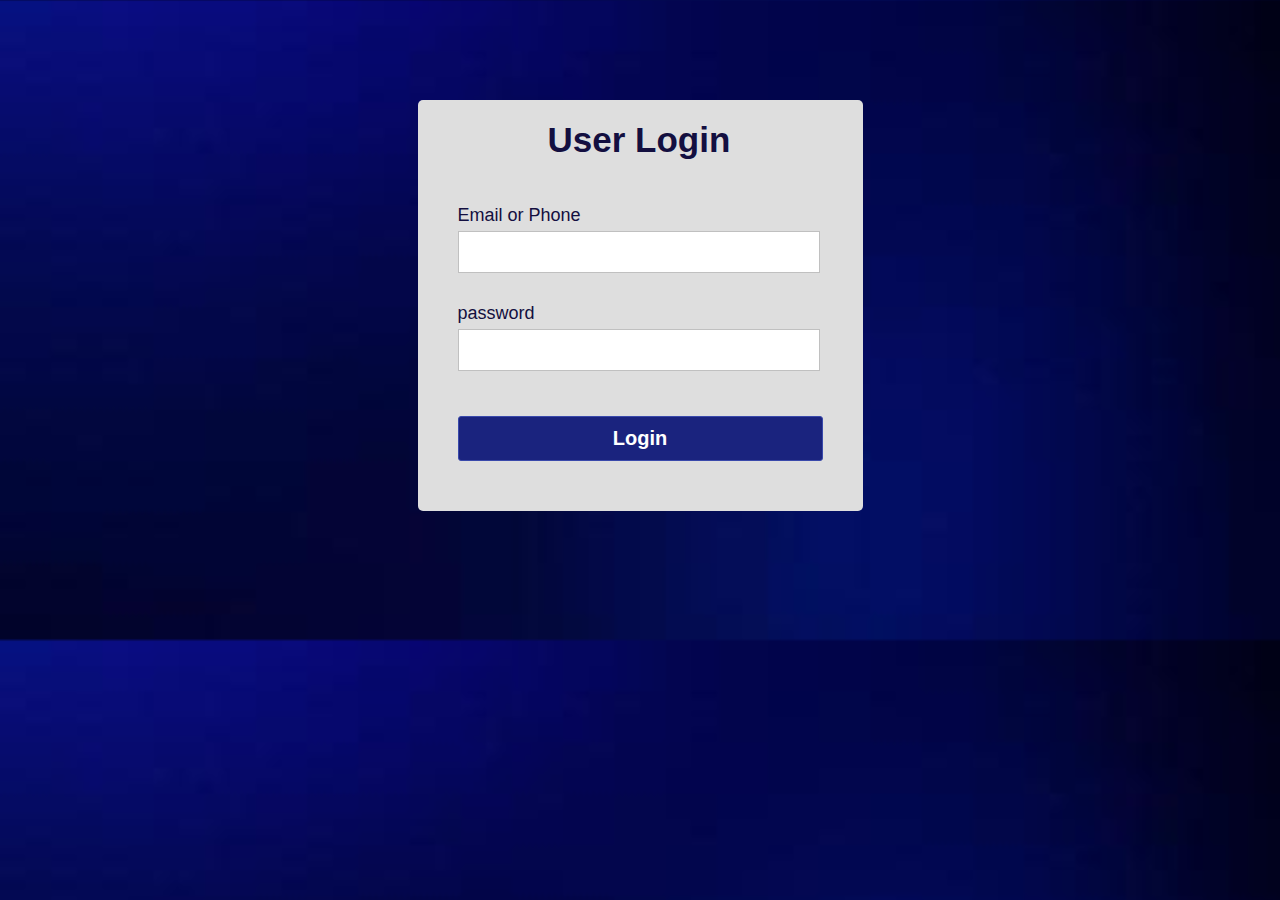
<file: index.html>
<!DOCTYPE html>
 <html>
 <head>
 	<title>Validated Login form</title>
 	<link rel="stylesheet" type="text/css" href="style.css">
 </head>
 <body>
 	<div class="container">
 	<h1 class="label">User Login</h1>
 		<form class="login_form" action="home.html" method="post" name="form" onsubmit="return validated()">
 			<div class="font">Email or Phone</div>
 			<input autocomplete="off" type="text" name="email">
 			<div id="email_error"> please fill up your Email or Phone</div>
 			<div class="font font2">password</div>
 			<input type="password" name="password"><br>
 			<div id="pass_error"> please fill up your Password </div>
 			<button type="submit">Login</button>
 		</form>
 	</div>
 	<script src="valid.js"></script>
 </body>
 </html>
</file>
<file: style.css>
*{
  padding: 0;
  margin: 0;
}
body{
  background-image: url("dark-blue-background-in-polygonal-style-vector.jpg");
  /*background-color: blue;*/
  background-size: cover;
  align-items: center;
  justify-content: center;
  display: flex;
  font-family: sans-serif;

}
.container{
  position: relative;
  margin-top: 100px;
  width: 450;
  height: auto;
  background: #dedede;
  border-radius: 5px;
  
}
.label{
  padding: 20px 130px;
  font-size: 35px;
  font-weight: bold;
  color: #130f40;

}
.login_form{
  padding: 20px 40px;
}
.login_form .font{
  font-size: 18px;
  color: #130f40;
  margin: 5px 0;
}
.login_form input{
  height: 40px;
  width: 350px;
  padding: 0 5px;
  font-size: 18px;
  outline: none;
  border:1px solid silver;
}
.login_form .font2{
  margin-top: 30px; 
}
.login_form button{
  margin: 45px 0  30px 0;
  height: 45px;
  width: 365px;
  font-size: 20px;
  color: white;
  outline: none;
  cursor: pointer;
  font-weight: bold;
  background: #1A237E;
  border-radius: 3px;
  border:1px solid #3949AB;
}
.login_form button:hover{
  background: #151c6a;
}
.login_form #email_error,
.login_form #pass_error{
   margin-top: 5px;
   width: 345px;
   font-size: 18px;
   color: #c62828;
   background: rgba(255,0,0,0.1);
   text-align: center;
   padding: 5px 8px;
   border-radius: 3px;
   border:1px solid #EF9A9A;
   display: none ;
}
</file>
